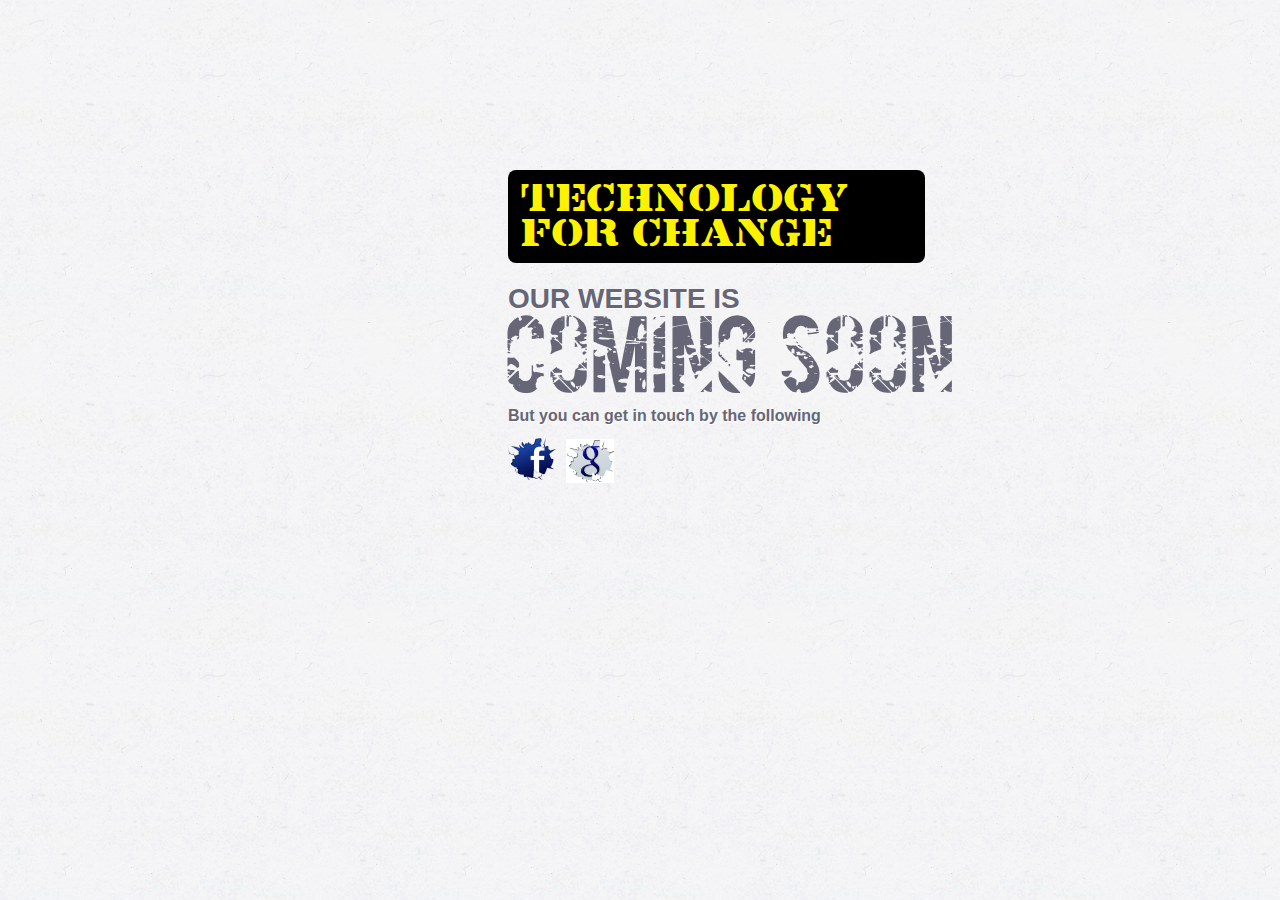
<file: src/main/webapp/index.html>
<!DOCTYPE html PUBLIC "-//W3C//DTD HTML 4.01 Transitional//EN" "http://www.w3.org/TR/html4/loose.dtd">
<html>
<head>
<meta charset="utf-8" />
<meta name="description"
	content="Coming Soon MF is a free simple and good looking under construction / coming soon html page" />
<meta name="keywords"
	content="under construction, coming soon, html, css, page" />
<link href="css/style.css" rel="stylesheet" type="text/css" />
<title>Mobile Education</title>
</head>
<body>
	<div id="wrapper">
		<div id="content">
			<h1>Technology for Change</h1>
			<p id="o">Our website is</p>
			<h2>Coming Soon</h2>
			<p>But you can get in touch by the following</p>
			<a href="https://www.facebook.com/groups/186496028171500/"><img
				src="images/fb.png" /></a><a
				href="mailto:engineersforsociety@gmail.com"><img
				src="images/gmail.png" /></a>
		</div>
	</div>
</body>
</html>
</file>
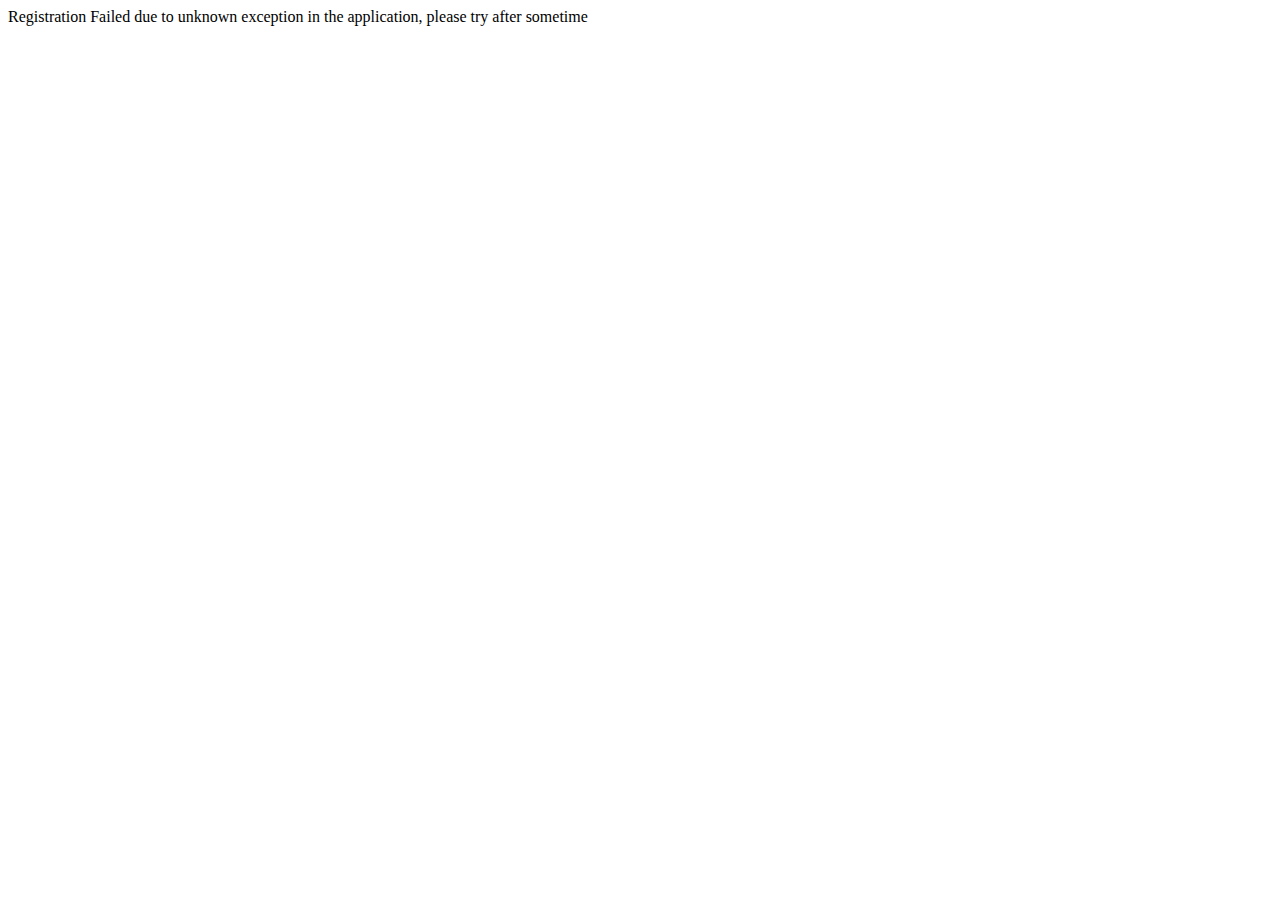
<file: src/main/webapp/defaulterror.html>
<!DOCTYPE html PUBLIC "-//W3C//DTD HTML 4.01 Transitional//EN" "http://www.w3.org/TR/html4/loose.dtd">
<html>
<head>
<meta http-equiv='Content-Type' content='text/html; charset=UTF-8' />
<meta name='txtweb-appkey' content='54990a4f-0fd6-464b-afd1-569ff15edb13'>
<title>Mobile Education Default</title>
</head>
<body>Registration Failed due to unknown exception in the
	application, please try after sometime
</body>
</html>
</file>
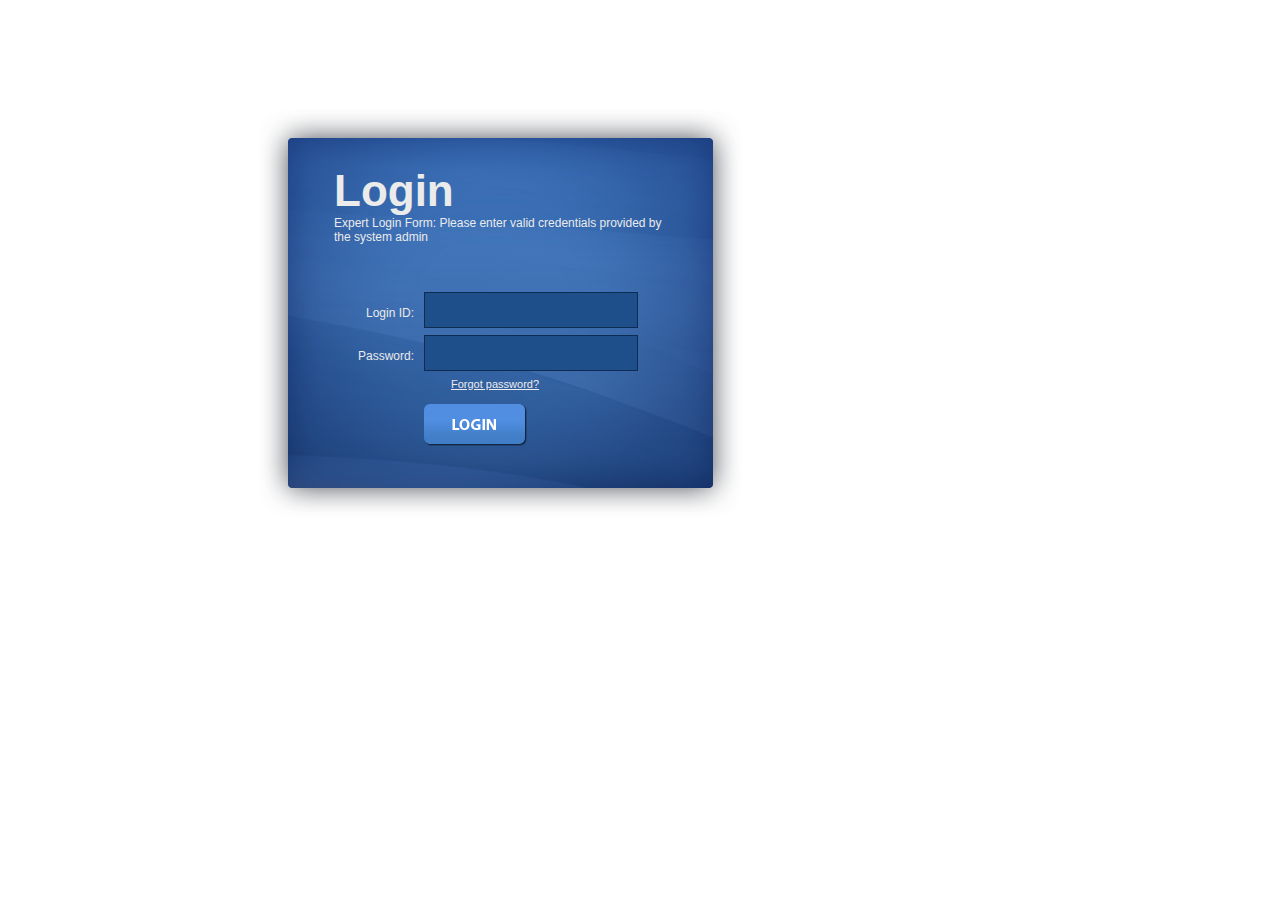
<file: src/main/webapp/expertlogin.html>
<!DOCTYPE html PUBLIC "-//W3C//DTD XHTML 1.0 Transitional//EN" "http://www.w3.org/TR/xhtml1/DTD/xhtml1-transitional.dtd">
<html xmlns="http://www.w3.org/1999/xhtml">
<head>
<meta http-equiv="Content-Type" content="text/html; charset=iso-8859-1" />
<title>Expert Login Page</title>

<link href="css/login-box.css" rel="stylesheet" type="text/css" />
<script src="http://code.jquery.com/jquery-2.1.4.min.js"></script>
<script language="javascript" type="text/javascript" src="js/globalVariables.js"></script>
</head>

<body>
	<div style="padding: 100px 0 0 250px;">
		<div id="login-box">

			<H2>Login</H2>
			<div id="message" />
			Expert Login Form: Please enter valid credentials provided by the
			system admin
		</div>
		<br /> <br />
		<form id="loginform" method="post">
		<div id="login-box-name" style="margin-top: 20px;">Login ID:</div>
		<div id="login-box-field" style="margin-top: 20px;">
			<input name="username" id="username" class="form-login"
				title="Username" value="" size="30" maxlength="2048" />
		</div>
		<div id="login-box-name">Password:</div>
		<div id="login-box-field">
			<input name="userpassword" id="userpassword" type="password"
				class="form-login" title="Password" value="" size="30"
				maxlength="2048" />
		</div>
		</form>
		<br /> <span class="login-box-options"><a
			href="javascript:forgotPassword()" style="margin-left: 30px;">Forgot
				password?</a></span> <br /> <br /> <a href="javascript:performLogin()"><img
			src="images/login-btn.png" width="103" height="42"
			style="margin-left: 90px;" /></a>
	</div>
	</div>
	<div id="inset_form"></div>

	<script type="text/javascript">
		function resetMessage() {
			$("#message").empty();
			$("#message").css("font-weight", "Normal");
			$("#message").append("Expert Login Form: Please enter valid credentials provided by the system admin");
		}
		function forgotPassword() {
			$("#message").empty();
			$("#message").css("font-weight", "Bold");
			$("#message").append("Please email the system administrator at engineersforsociety@gmailcom for password reset");
			setTimeout(resetMessage, 5000);
		}
		function performLogin() {
			console.log("Login button was clicked");
			var expName = $.trim($('#username').val());
			var expPass = $.trim($('#userpassword').val());

			if (('undefined' == expName || expName.length == 0)
					|| ('undefined' == expPass || expPass.length == 0)) {
				alert("Please enter User Name / Password to login");
			} else {
				var url = Constants.ExpertRestURL + "checkExpert.this";
				console.log("URL:" + url);
				$.post(url, $('#loginform').serialize(), handleLogin);
			}
		}
		function handleLogin(expertObject){
			if(null == expertObject || 0 == expertObject.id){
				alert("Invalid username/passowrd combination provided. Please enter valid credentails");
				$("#message").empty();
				$("#message").css("font-weight", "Bold");
				$("#message").append("Invalid username/passowrd combination provided.<BR/> Please enter valid credentails");
				setTimeout(resetMessage, 5000);
			}else{
				var expId=expertObject.id;
				var expLoginName=expertObject.loginId;
				var expName=expertObject.name;
				var formString = '<form action="/expertSession" name="vote" method="post" style="display:none;">';
				formString += '<input type="text" name="expertId" value="' + expId +'">';
				formString += '<input type="text" name="expertLoginId" value="' + expLoginName +'">';
				formString += '<input type="text" name="expertName" value="' + expName +'">';
				formString += '</form>';

				$('#inset_form').html(formString);
				document.forms['vote'].submit();
			}
			$('#username').val("");
			$('#userpassword').val("");
		}
	</script>
</body>
</html>
</file>
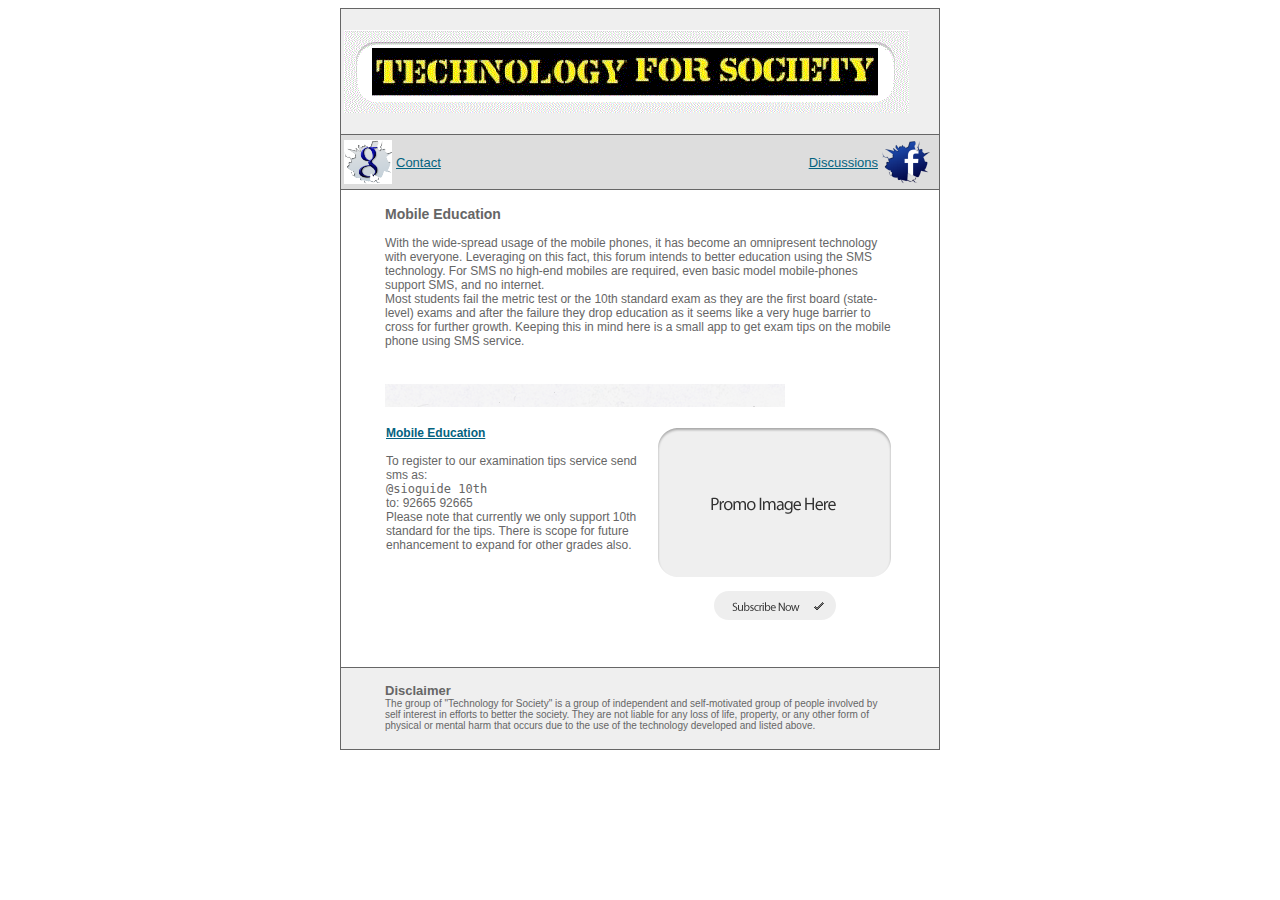
<file: src/main/webapp/registerUserPage.html>
<!DOCTYPE HTML PUBLIC "-//W3C//DTD HTML 4.01 Transitional//EN">
<html>
<head>
<title>Technology for Society - Mobile Education</title>
<meta charset="utf-8" />
<meta name="txtweb-appkey"
	content="54990a4f-0fd6-464b-afd1-569ff15edb13" />
<link href="css/regstyle.css" rel="stylesheet" type="text/css" />
</head>
<body>
	<table align="center" width="600" style="border: #666666 1px solid;"
		cellpadding="0" cellspacing="0">
		<tr>
			<td style="border-bottom: #666666 1px solid;" bgcolor="#efefef"><br />
				<TABLE border="0">
					<TR>
						<TD><img src="images/header.gif" alt="" border="0"></TD>
					</TR>
				</TABLE> <br /></td>
		</tr>
		<tr>
			<td bgcolor="#dddddd" style="border-bottom: #666666 1px solid;"><TABLE
					width="99%" border="0">
					<tr>
						<td width="2%"><img src="images/gmail.png" /></td>
						<td width="52%"><font face="Arial, Helvetica, sans-serif"
							size="2" color="#666666"><a
								href="mailto:engineersforsociety@gmail.com">Contact</a></font></td>
						<td width="44%" align="right"><font
							face="Arial, Helvetica, sans-serif" size="2" color="#666666"><a
								href="https://www.facebook.com/groups/186496028171500/">Discussions</a></font></td>
						<td width="2%"><img src="images/fb.png" /></td>
					</tr>
				</TABLE></td>
		</tr>
		<tr>
			<td><TABLE width="510" border="0" cellpadding="0"
					cellspacing="0" align="center">
					<TR>
						<TD><p
								style="font-family: arial, helvetica, sans-serif; font-size: 14px; color: #666666; font-weight: bold;">
								<br /> Mobile Education
							<p
								style="font-family: arial, helvetica, sans-serif; font-size: 12px; color: #666666;">
								With the wide-spread usage of the mobile phones, it has become
								an omnipresent technology with everyone. Leveraging on this
								fact, this forum intends to better education using the SMS
								technology. For SMS no high-end mobiles are required, even basic
								model mobile-phones support SMS, and no internet.<br /> Most
								students fail the metric test or the 10th standard exam as they
								are the first board (state-level) exams and after the failure
								they drop education as it seems like a very huge barrier to
								cross for further growth. Keeping this in mind here is a small
								app to get exam tips on the mobile phone using SMS service.</TD>
					</TR>
					<TR>
						<TD><br /> <br /> <img src="images/duster.png" alt=""
							border="0"><br /> <br /></TD>
					</TR>
					<tr>
						<td><TABLE width="510" border="0" cellpadding=""
								cellspacing="0" align="center">
								<tr>
									<td valign="top"><p
											style="font-family: arial, helvetica, sans-serif; font-size: 12px; color: #666666;">
											<strong><a href="http://mobile-edu.herokuapp.com">Mobile
													Education</a></strong><br /> <br /> To register to our examination
											tips service send sms as: <br />
											<tt>@sioguide 10th</tt>
											<br /> to: 92665 92665<br /> Please note that currently we
											only support 10th standard for the tips. There is scope for
											future enhancement to expand for other grades also.
										</p></td>
									<td>&nbsp;&nbsp;&nbsp;</td>
									<td valign="top" align="center"><img
										src="images/promo_image.gif" alt="" border="0"><br />
										<table align="center" border="0" cellspacing="5"
											cellpadding="5">
											<tr>
												<td><a href="http://www.txtweb.com/"><img
														src="images/sub.gif" border="0" /></a></td>
											</tr>
										</table></td>
								</tr>
							</TABLE> <br /> <br /></td>
					</tr>
				</TABLE></td>
		</tr>
		<tr>
			<td bgcolor="#efefef" style="border-top: #666666 1px solid;"><TABLE
					width="510" border="0" cellpadding="0" cellspacing="0"
					align="center">
					<TR>
						<TD align="left"><font face="Arial, Helvetica, sans-serif"
							size="2" color="#666666"><br /> <strong>Disclaimer</strong><br />
						</font> <font face="Arial, Helvetica, sans-serif" size="1"
							color="#666666"> The group of "Technology for Society" is
								a group of independent and self-motivated group of people
								involved by self interest in efforts to better the society. They
								are not liable for any loss of life, property, or any other form
								of physical or mental harm that occurs due to the use of the
								technology developed and listed above.</font></TD>
					</TR>
				</TABLE> <br /></td>
		</tr>
	</table>
</body>
</html>
</file>
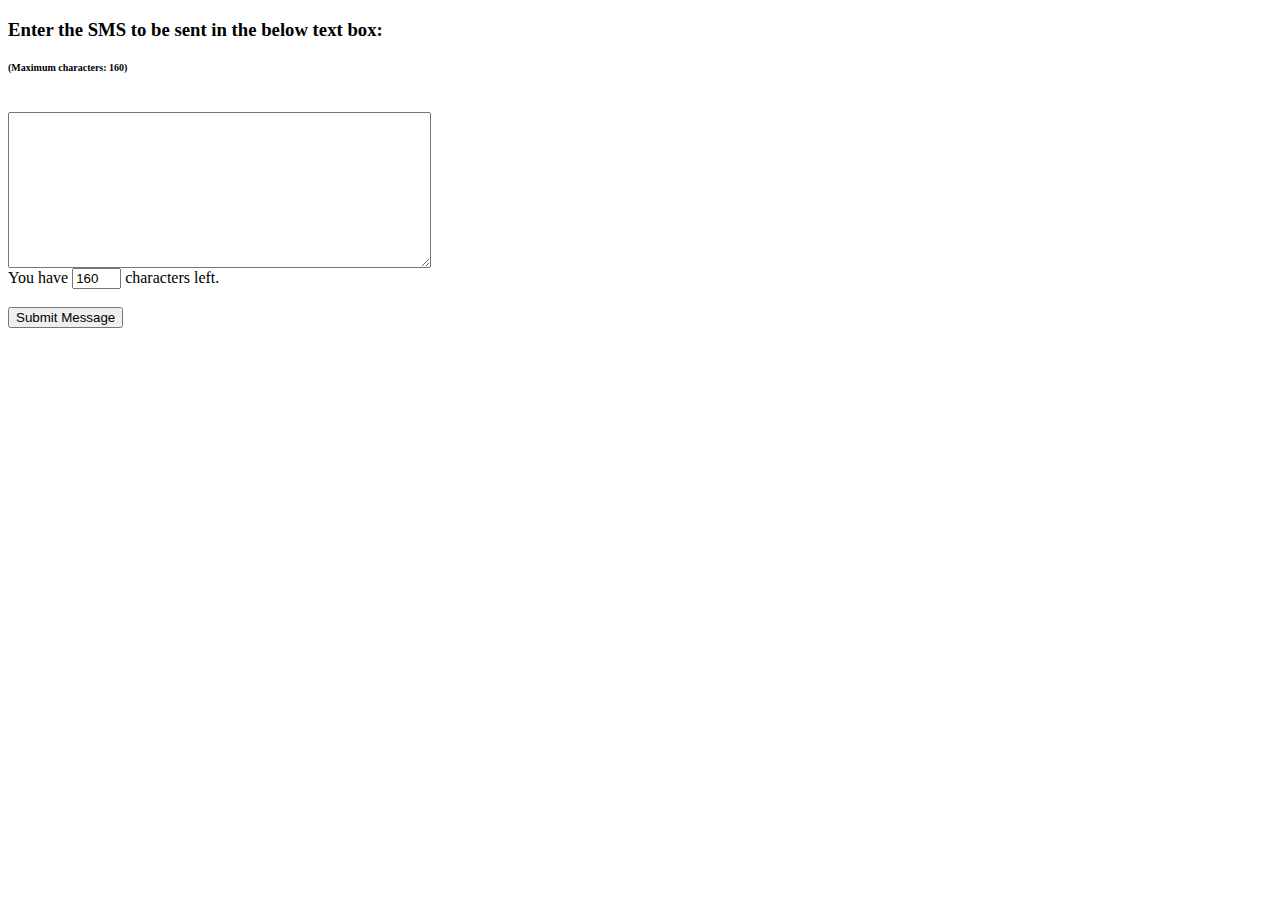
<file: src/main/webapp/submitsms.html>
<!DOCTYPE html PUBLIC "-//W3C//DTD HTML 4.01 Transitional//EN" "http://www.w3.org/TR/html4/loose.dtd">
<html>
<head>
<meta http-equiv="Content-Type" content="text/html; charset=utf-8" />
<title>Page to submit SMS</title>
<script language="javascript" type="text/javascript" src="http://code.jquery.com/jquery-2.1.1.min.js"></script>
<script language="javascript" type="text/javascript" src="js/sendsms.js"></script>
<script language="javascript" type="text/javascript" src="js/utils.js"></script>
</head>
<body>
		<h3>Enter the SMS to be sent in the below text box:</h3>
		<h4>
			<font size="1">(Maximum characters: 160)</font>
		</h4>
		<br />
		<div id="smscontent">
		<form action="sendSMS" id="sendsmsform" method="POST">
			<textarea name="message" id = "message" cols="50" rows="10" maxlength="160"
				onKeyDown="limitText(this.form.message,this.form.countdown,160);"
				onKeyUp="limitText(this.form.message,this.form.countdown,160);">
			</textarea>
			<br /> You have <input readonly type="text" id="countdown" name="countdown" size="3"
				value="160" /> characters left. <br /> <br />
				<input readonly type="hidden" id="userid" name="userid" value="" />
		</form>
		</div>
		<input id="postInfo" value="Submit Message" type="button" />
		<div id="response"></div>
</body>
</html>
</file>
<file: src/main/webapp/css/style.css>
/*************** F O N T S *************************/
@font-face {
	font-family: 'GessoRegular';
	src: url('fonts/GESSO___-webfont.eot');
	src: url('fonts/GESSO___-webfont.eot?#iefix')
		format('embedded-opentype'), url('fonts/GESSO___-webfont.woff')
		format('woff'), url('fonts/GESSO___-webfont.ttf') format('truetype'),
		url('fonts/GESSO___-webfont.svg#GessoRegular') format('svg');
	font-weight: normal;
	font-style: normal;
}

@font-face {
	font-family: 'LintsecRegular';
	src: url('fonts/Lintsec-webfont.eot');
	src: url('fonts/Lintsec-webfont.eot?#iefix') format('embedded-opentype'),
		url('fonts/Lintsec-webfont.woff') format('woff'),
		url('fonts/Lintsec-webfont.ttf') format('truetype'),
		url('fonts/Lintsec-webfont.svg#LintsecRegular') format('svg');
	font-weight: normal;
	font-style: normal;
}

/************  R E S E T ******************************/
* {
	margin: 0;
	padding: 0;
	list-style-type: none;
}

body {
	font-family: Arial, sans-serif;
	background: url('../images/dust.png') repeat;
	color: #080808;
}

/********** G E N E R A L    S T Y L E ***************/
#wrapper {
	width: 1024px;
	height: 310px;
	margin: 140px auto;
	/* background: url('../images/dust.png') no-repeat;*/
	padding-top: 40px;
}

#content {
	margin: -10px 0 0 380px;
}

/*********  L O G O  &  CM   S T Y L E *******************/
h1 {
	font-family: LintsecRegular;
	font-weight: normal;
	font-size: 35px;
	color: #FFF200;
	background-color: #000;
	padding: 13px 0 10px 12px;
	width: 405px;
	border-radius: 8px;
}

h2 {
	font-family: GessoRegular;
	font-weight: normal;
	font-size: 90px;
	margin: 0 0 -45px -4px;
}

p {
	font-size: 16px;
	text-shadow: 1px 1px 0 #fff;
	font-weight: bold;
}

#o {
	margin: 20px 0 -70px 0;
	font-size: 28px;
	text-transform: uppercase;
	font-weight: bold;
}

a img {
	margin: 10px 10px 10px 0;
}

body {font-family: 'Source Sans Pro', sans-serif; font-size: 14px; color: #667;}
</file>
<file: src/main/webapp/css/login-box.css>
#login-box {
	width:333px;
	height: 352px;
	padding: 58px 76px 0 76px;
	color: #ebebeb;
	font: 12px Arial, Helvetica, sans-serif;
	background: url(../images/login-box-backg.png) no-repeat left top;
}

#login-box img {
	border:none;
}

#login-box h2 {
	padding:0;
	margin:0;
	color: #ebebeb;
	font: bold 44px "Calibri", Arial;
}


#login-box-name {
	float: left;
	display:inline;
	width:80px;
	text-align: right;
	padding: 14px 10px 0 0;
	margin:0 0 7px 0;
}

#login-box-field {
	float: left;
	display:inline;
	width:230px;
	margin:0;
	margin:0 0 7px 0;
}


.form-login  {
	width: 205px;
	padding: 10px 4px 6px 3px;
	border: 1px solid #0d2c52;
	background-color:#1e4f8a;
	font-size: 16px;
	color: #ebebeb;
}


.login-box-options  {
	clear:both;
	padding-left:87px;
	font-size: 11px;
}

.login-box-options a {
	color: #ebebeb;
	font-size: 11px;
}
</file>
<file: src/main/webapp/css/regstyle.css>
a:link {
	color: #046380;
	text-decoration: underline;
}

a:visited {
	color: #A7A37E;
	text-decoration: none;
}

a:hover {
	color: #002F2F;
	text-decoration: underline;
}

a:active {
	color: #046380;
	text-decoration: none;
}

.list {
	list-style: none;
	margin: 5px 0 10px 5px;
	padding: 0;
}

li.plus {
	background-image: url(images/plus.gif);
	background-repeat: no-repeat;
	background-position: left;
	padding: 5px 0px 0px 20px;
}
</file>
